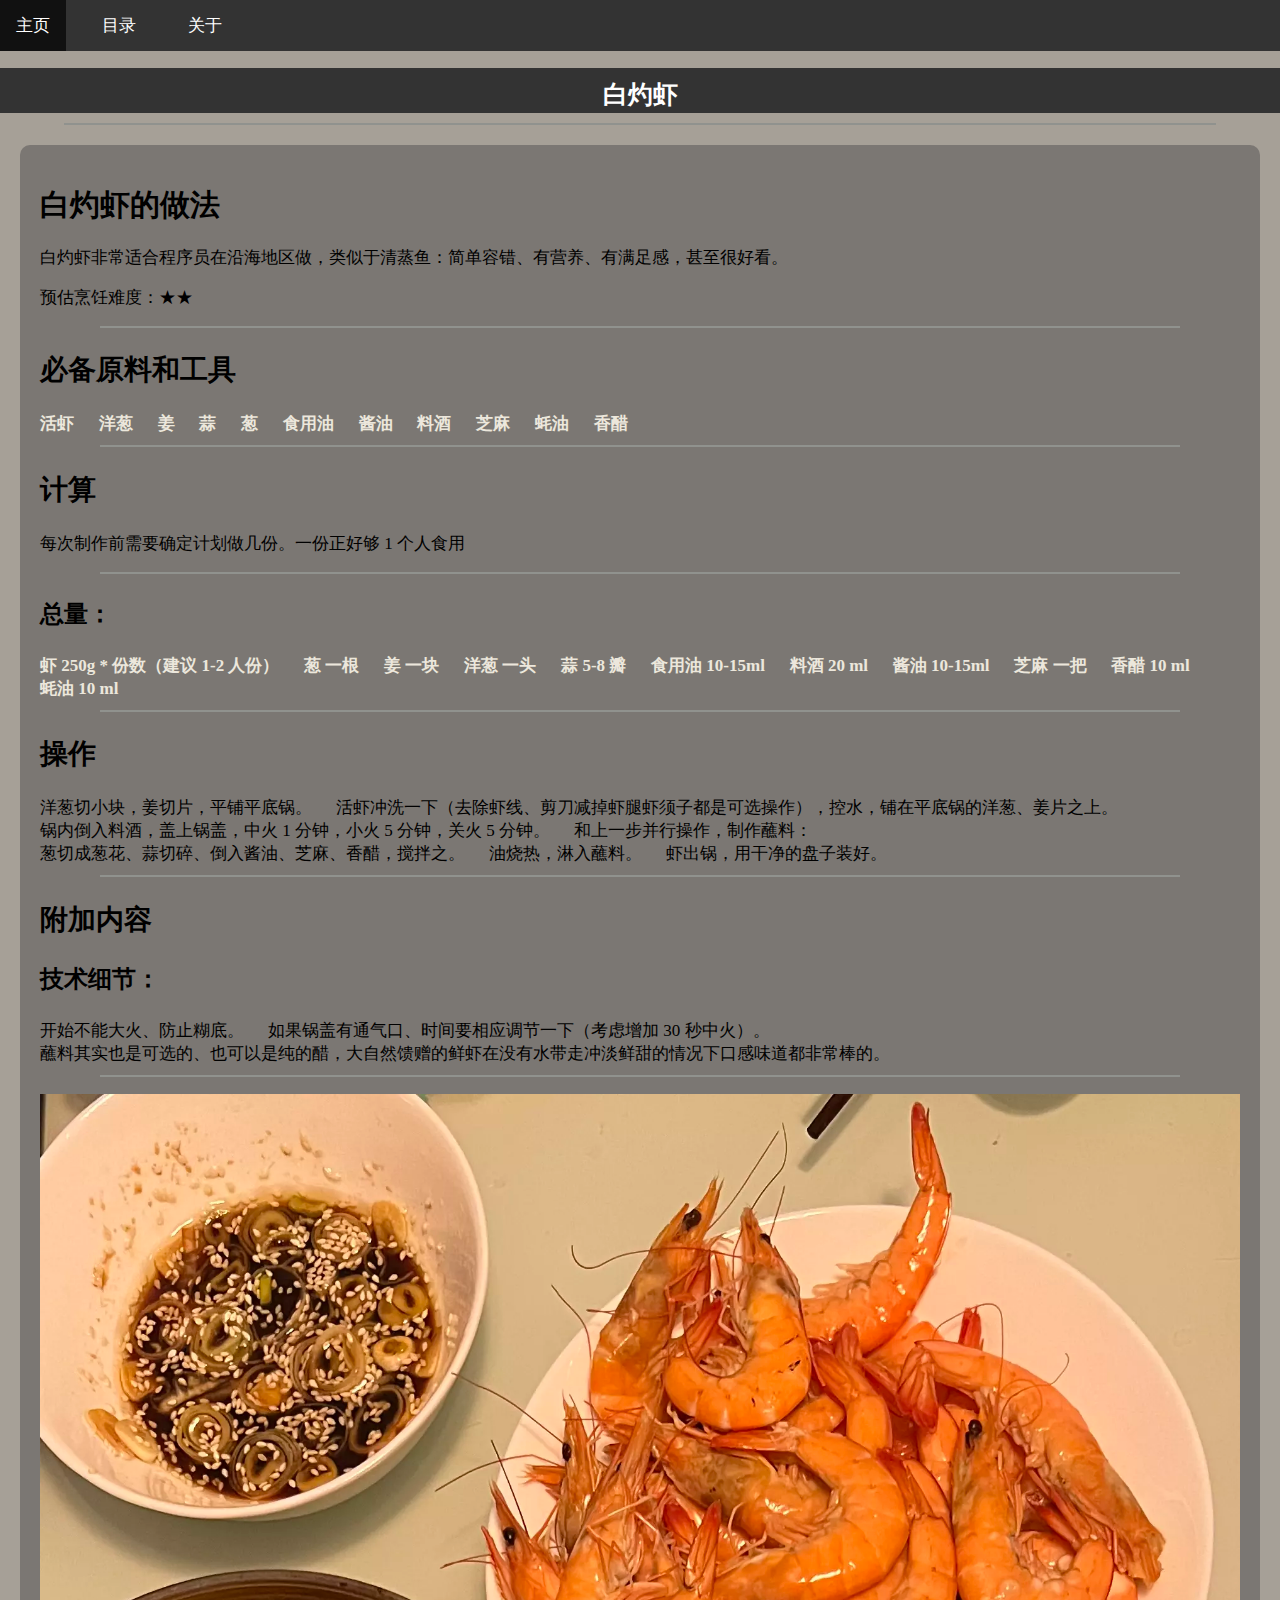
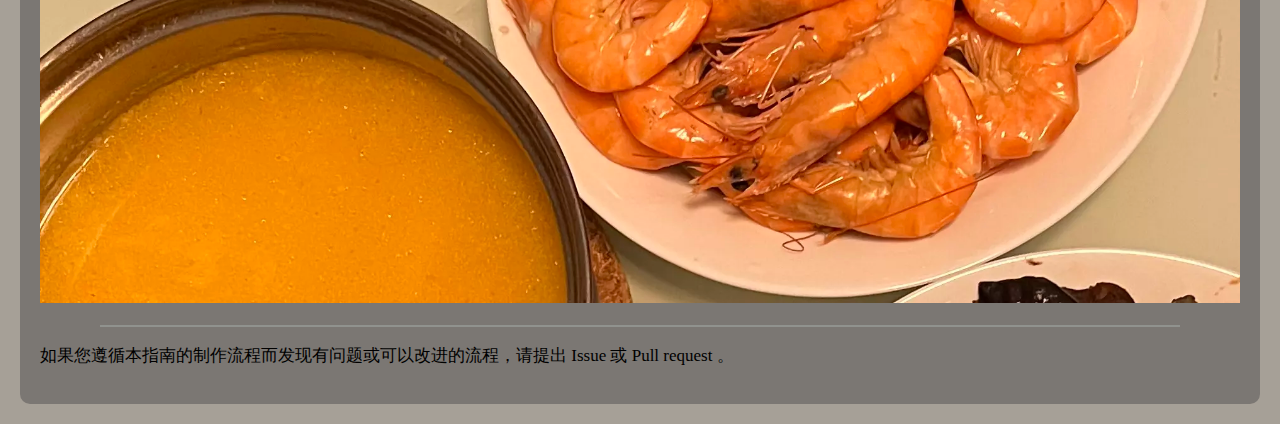
<file: html/dishes/aquatic/白灼虾/白灼虾.html>
<!DOCTYPE html>
<html>
<head>
	<title>烹饪指南</title>
	<meta charset="UTF-8">
	<meta name="viewport" content="width=device-width, initial-scale=1.0">
	<link rel="stylesheet" type="text/css" href="../../../css/style.css">
</head>
<body>
	<nav>
		<ul class="nav_ul">
			<li class="nav_li"><a class="nav_a" href="../../../index.html">主页</a></li>
			<li class="nav_li"><a class="nav_a" href="../../../html/catalogue_star.html">目录</a></li>
			<li class="nav_li"><a class="nav_a" href="https://github.com/Anduin2017/HowToCook">关于</a></li>
		</ul>
	</nav>
	<div id="logo"><h1 id="title">白灼虾</h1></div>

    <div class="dividing_line"></div>

    <div class="content">
      <h1>白灼虾的做法</h1>
      <p>白灼虾非常适合程序员在沿海地区做，类似于清蒸鱼：简单容错、有营养、有满足感，甚至很好看。</p>
      <p>预估烹饪难度：★★</p>
      <div class="dividing_line"></div>
      <h2>必备原料和工具</h2>
      <ul class="bold">
        <li>活虾</li>
        <li>洋葱</li>
        <li>姜</li>
        <li>蒜</li>
        <li>葱</li>
        <li>食用油</li>
        <li>酱油</li>
        <li>料酒</li>
        <li>芝麻</li>
        <li>蚝油</li>
        <li>香醋</li>
      </ul>
      <div class="dividing_line"></div>
      <h2>计算</h2>
      <p>每次制作前需要确定计划做几份。一份正好够 1 个人食用</p>
      <div class="dividing_line"></div>
      <h3>总量：</h3>
      <ul class="bold">
        <li>虾 250g * 份数（建议 1-2 人份）</li>
        <li>葱 一根</li>
        <li>姜 一块</li>
        <li>洋葱 一头</li>
        <li>蒜 5-8 瓣</li>
        <li>食用油 10-15ml</li>
        <li>料酒 20 ml</li>
        <li>酱油 10-15ml</li>
        <li>芝麻 一把</li>
        <li>香醋 10 ml</li>
        <li>蚝油 10 ml</li>
      </ul>
      <div class="dividing_line"></div>
      <h2>操作</h2>
      <ul>
        <li>洋葱切小块，姜切片，平铺平底锅。</li>
        <li>活虾冲洗一下（去除虾线、剪刀减掉虾腿虾须子都是可选操作），控水，铺在平底锅的洋葱、姜片之上。</li>
        <li>锅内倒入料酒，盖上锅盖，中火 1 分钟，小火 5 分钟，关火 5 分钟。</li>
        <li>和上一步并行操作，制作蘸料：<li>
        <li>葱切成葱花、蒜切碎、倒入酱油、芝麻、香醋，搅拌之。</li>
        <li>油烧热，淋入蘸料。</li>
        <li>虾出锅，用干净的盘子装好。</li>
      </ul>
      <div class="dividing_line"></div>
      <h2>附加内容</h2>
      <ul>
        <h3>技术细节：</h3>
        <li>开始不能大火、防止糊底。</li>
        <li>如果锅盖有通气口、时间要相应调节一下（考虑增加 30 秒中火）。</li>
        <li>蘸料其实也是可选的、也可以是纯的醋，大自然馈赠的鲜虾在没有水带走冲淡鲜甜的情况下口感味道都非常棒的。</li>
      </ul>
      <div class="dividing_line"></div>
      <p><img src="./白灼虾.webp" alt="白灼虾"></p>
      <div class="dividing_line"></div>
      <p>如果您遵循本指南的制作流程而发现有问题或可以改进的流程，请提出 Issue 或 Pull request 。</p>
    </div>
</body>
</html>
</file>
<file: html/css/style.css>
body {
    background-color:#a39d93f6;
    margin: 0;
    padding: 0;
}

a {
    color: #dbdbd0;
    text-decoration: none;
}

a:hover {
    color: #2c2b2b;
    text-decoration: underline;
}

ul {
    list-style-type: none;
    margin: 0;
    padding: 0;
}

li {
    display: inline-block;
    margin-right: 20px;
    font-size: 17px;
}

img {
    max-width: 100%;
    height: auto;
}

h1 {
    font-size: 30px;
}

h2 {
    font-size: 28px;
}

h3 {
    font-size: 24px;
}

h4 {
    font-size: 22px;
}

p {
    font-size: 17px;
}

#logo {
    width: auto;
    height: 45px;
    background-color: #333;
    top: 5px;
}

#title {
    font-family:"Times New Roman", Times, serif;
    font-size: 25px;
    color: #fff;
    text-align: center;
    padding-top: 10px;
}

#tabs {
    overflow: hidden;
    background-color: #333;
}

.tab {
    float: left;
    display: block;
    color: #f2f2f2;
    text-align: center;
    padding: 14px 16px;
    text-decoration: none;
}

.dividing_line {
    width: 90%;
    height: 2px;
    background-color: #90928e;
    margin: auto;
    margin-top: 10px;
}

.nav_ul {
    list-style-type: none;
    margin: 0;
    padding: 0;
    overflow: hidden;
    background-color: #333;
}

.nav_li {
    float: left;
}

.nav_li a {
    display: block;
    color: white;
    text-align: center;
    padding: 14px 16px;
    text-decoration: none;
}

.nav_li a:hover {
    background-color: #111;
}

.content {
    margin: 20px;
    padding: 20px;
    background-color: #5e5a5a98;
    border-radius: 10px;
}

/* 加粗 */

.bold {
    font-weight: bold;
    font-size: 19px;
    color : #ece7dc;
}

/*下拉菜单*/

.dropbtn {
    background-color: #333;
    color: white;
    padding: 16px;
    font-size: 16px;
    border: none;
    cursor: pointer;
    margin-top: 10px;
    margin-left: 10px;
}

/* 容器 <div> - 需要定位下拉内容 */
.dropdown {
    position: relative;
    display: inline-block;
}

/* 下拉内容 (默认隐藏) */
.dropdown_content {
    display: none;
    position: absolute;
    background-color: #f9f9f9;
    min-width: 160px;
    box-shadow: 0px 8px 16px 0px rgba(0,0,0,0.2);
    z-index: 1;
    margin-left: 10px;
}

/* 下拉菜单的链接 */
.dropdown_content a {
    color: black;
    padding: 12px 16px;
    text-decoration: none;
    display: block;
}

/* 鼠标移上去后修改下拉菜单链接颜色 */
.dropdown_content a:hover {background-color: #f1f1f1}

/* 在鼠标移上去后显示下拉菜单 */
.dropdown:hover .dropdown_content {
    display: block;
}

/* 当下拉内容显示后修改下拉按钮的背景颜色 */
.dropdown:hover .dropbtn {
    background-color: #505050;
}
</file>
